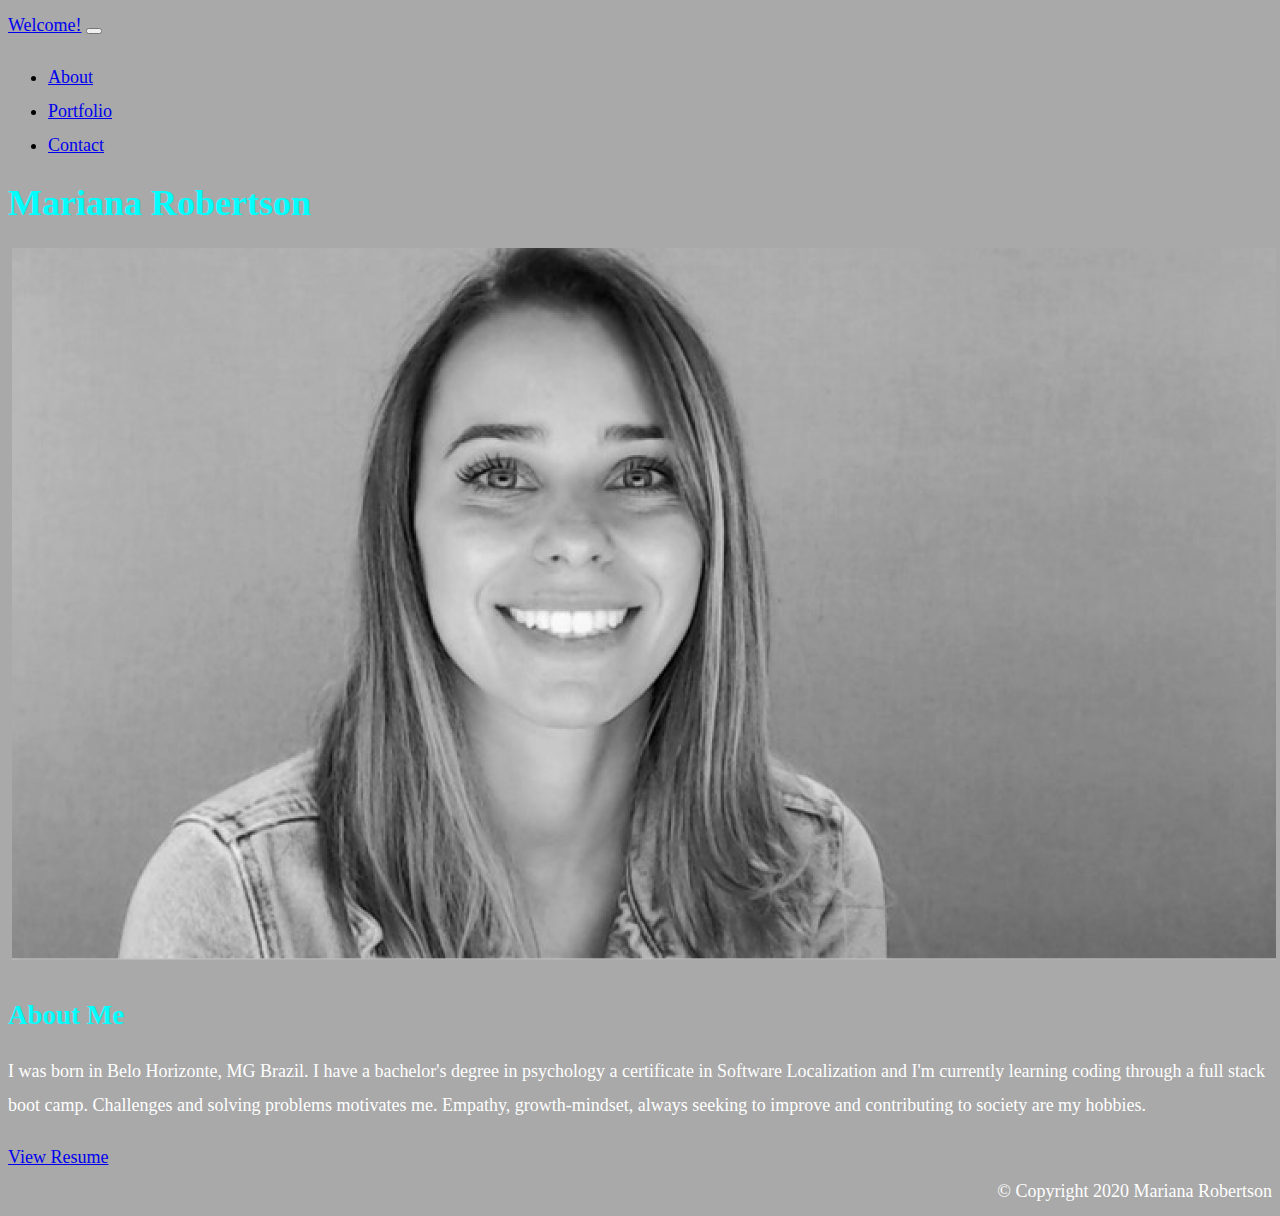
<file: index.html>
<!DOCTYPE html>
<html>

<head>
  <meta charset="utf-8">
  <meta http-equiv="X-UA-Compatible" content="IE=edge">
  <meta name="viewport" content="width=device-width, initial-scale=1">

  <title>About Me</title>
</head>


<link rel="stylesheet" href="https://stackpath.bootstrapcdn.com/bootstrap/4.5.0/css/bootstrap.min.css"
  integrity="sha384-9aIt2nRpC12Uk9gS9baDl411NQApFmC26EwAOH8WgZl5MYYxFfc+NcPb1dKGj7Sk" crossorigin="anonymous">

<link rel="stylesheet" href="Assets/CSS/style.css">
</head>

<body>


  <nav class="navbar navbar-expand-lg navbar-dark bg-dark static-top">
    <a class="navbar-brand" href="./index.html">Welcome!</a>
    <button class="navbar-toggler" type="button" data-toggle="collapse" data-target="#navbarToggleExternalContent"
      aria-controls="navbarToggleExternalContent" aria-expanded="false" aria-label="Toggle navigation">
      <span class="navbar-toggler-icon"></span>
    </button>

    <div class="collapse navbar-collapse" id="navbarResponsive">
      <ul class="navbar-nav ml-auto text-right">
        <li class="nav-item">
          <a class="nav-link active" href="./index.html"> About</a>
        </li>
        <li class="nav-item">
          <a class="nav-link active" href="./portfolio.html">Portfolio</a>
        </li>
        <li class="nav-item">
          <a class="nav-link active" href="./contact.html">Contact</a>
        </li>

      </ul>
    </div>
  </nav>


  
  <div class="container">
    <div class="row">
      
      <div class="col-lg-8 col-md-8 col-sm-12 col-xs-12">
        <div class="page-header">
          <h1>Mariana Robertson</h1>
        </div>

       
        <div class="row">
          <div class="col-lg-12 col-md-3 col-sm-12 col-xs-12">

            <img src="Assets/Images/Mariana Capture.PNG" alt="Picture of Mariana" height="200" weidth="200"
              class="img-thumbnail">
          </div>

          <div class="col-lg-12 col-md-12 col-sm-12 col-xs-12">
            <h2>About Me</h2>
            <p>I was born in Belo Horizonte, MG Brazil. I have a bachelor's degree in psychology a certificate in Software Localization and I'm currently learning coding through a full stack boot camp.
              Challenges and solving problems motivates me. Empathy, growth-mindset, always seeking to improve and contributing to society are my hobbies.
            </p>
        
          </div>
        
          <div class="text-center mt-4">
            <a class="btn btn-xl btn-outline-light" href="https://drive.google.com/file/d/1zVQoqiTigg3sddCazliCdeJkflIuq4s2/view?usp=sharing" download><i class="fas fa-download mr-2"></i>View Resume</a>
        </div>

      
      <!-- <nav class="navbar fixed-bottom navbar-light bg-dark"> -->
        <div class="container">
          <div class="row">
            <div class="col-lg-12">
              <div class="footer"> &copy; Copyright 2020 Mariana Robertson
              </div>
            </div>
          </div>

        </div>
      <!-- </nav> -->

      <script src="https://code.jquery.com/jquery-3.5.1.slim.min.js"
        integrity="sha384-DfXdz2htPH0lsSSs5nCTpuj/zy4C+OGpamoFVy38MVBnE+IbbVYUew+OrCXaRkfj"
        crossorigin="anonymous"></script>
      <script src="https://cdn.jsdelivr.net/npm/popper.js@1.16.0/dist/umd/popper.min.js"
        integrity="sha384-Q6E9RHvbIyZFJoft+2mJbHaEWldlvI9IOYy5n3zV9zzTtmI3UksdQRVvoxMfooAo"
        crossorigin="anonymous"></script>
      <script src="https://stackpath.bootstrapcdn.com/bootstrap/4.5.0/js/bootstrap.min.js"
        integrity="sha384-OgVRvuATP1z7JjHLkuOU7Xw704+h835Lr+6QL9UvYjZE3Ipu6Tp75j7Bh/kR0JKI"
        crossorigin="anonymous"></script>


</body>

</html>
</file>
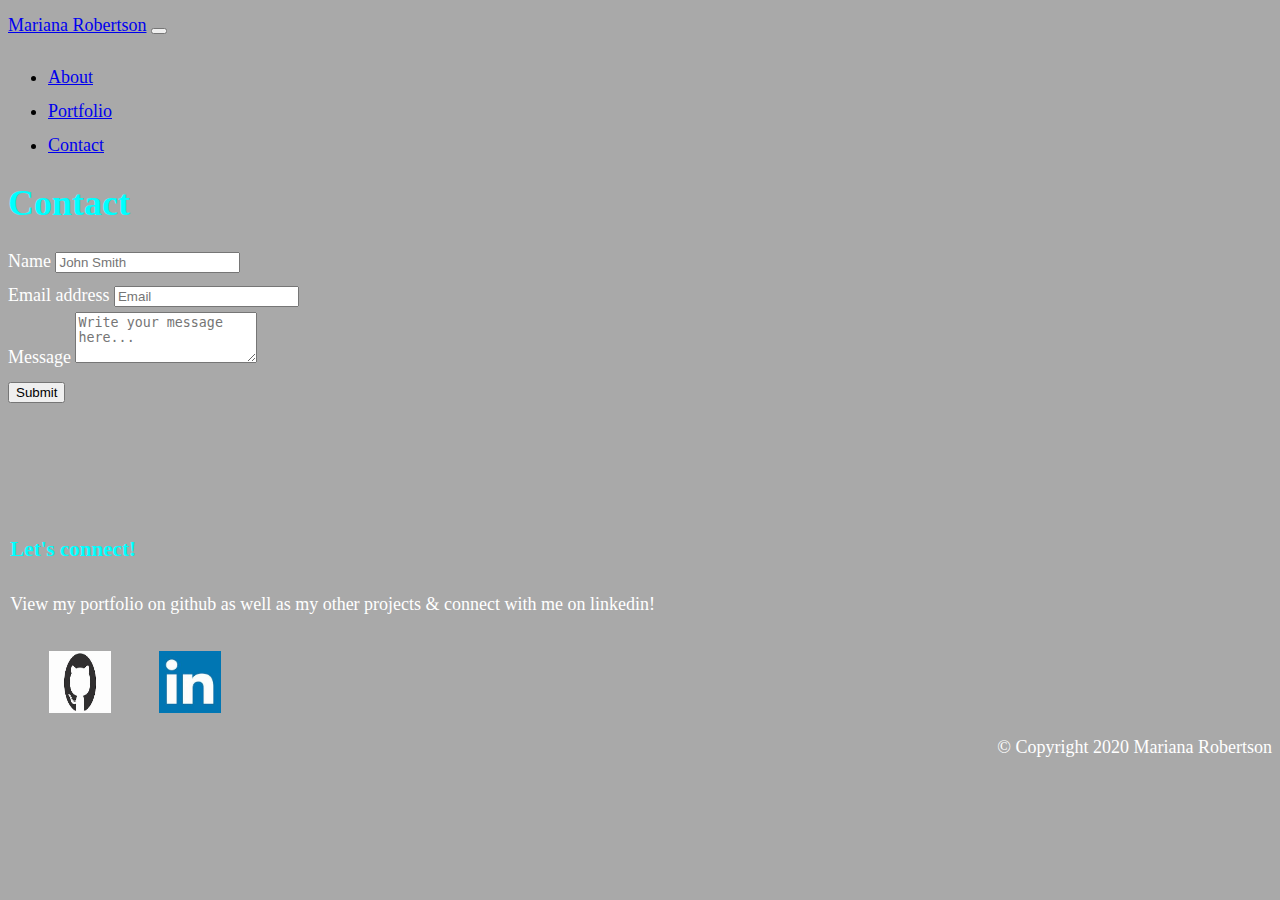
<file: contact.html>
<!DOCTYPE html>
<html>

<head>
  <meta charset="utf-8">
  <meta name="viewport" content="width=device-width, initial-scale=1, shrink-to-fit=no">


<link rel="stylesheet" href="https://stackpath.bootstrapcdn.com/bootstrap/4.5.0/css/bootstrap.min.css"
  integrity="sha384-9aIt2nRpC12Uk9gS9baDl411NQApFmC26EwAOH8WgZl5MYYxFfc+NcPb1dKGj7Sk" crossorigin="anonymous">

<link rel="stylesheet" href="Assets/CSS/style.css">

  <title>Contact Form</title>
</head>
<body>

  <nav class="navbar navbar-expand-lg navbar-dark bg-dark static-top">
    <a class="navbar-brand" href="./index.html">Mariana Robertson</a>
  <button class="navbar-toggler" type="button" data-toggle="collapse" data-target="#navbarToggleExternalContent" aria-controls="navbarToggleExternalContent" aria-expanded="false" aria-label="Toggle navigation">
    <span class="navbar-toggler-icon"></span>
  </button>

  <div class="collapse navbar-collapse" id="navbarResponsive">
    <ul class="navbar-nav ml-auto text-right">
      <li class="nav-item">
        <a class="nav-link active" href="./index.html"> About</a>
      </li>
      <li class="nav-item">
        <a class="nav-link active" href="./portfolio.html">Portfolio</a>
      </li>
      <li class="nav-item">
        <a class="nav-link active" href="./contact.html">Contact</a>
      </li>
      
    </ul>
  </div>
</nav>


 
  <div class="container">
    <div class="row">
      
      <div class="col-lg-8 col-md-8 col-sm-12 col-xs-12">
        <div class="page-header">
          <h1>Contact</h1>
        </div>

       
        <div class="row">
          <div class="col-lg-8 col-md-8 col-sm-12 col-xs-12">
            <form>
              <div class="form-group">
                <label for="exampleInputName">Name</label>
                <input type="name" class="form-control" id="exampleInputName" placeholder="John Smith">
              </div>
              <div class="form-group">
                <label for="exampleInputEmail1">Email address</label>
                <input type="email" class="form-control" id="exampleInputEmail1" placeholder="Email">
              </div>
              <div class="form-group">
                <label for="messageBox">Message</label>
                <textarea class="form-control" rows="3" placeholder="Write your message here..."></textarea>
              </div>
              <button type="button" class="btn btn-light">Submit</button>
              
            </form>
          </div>
        </div>


      <div class="row">
        <div class="col-sm-12">
          <div class="card">
            <div class="card-body">
              <h3 class="card-title">Let's connect!</h3>
              <p class="card-text">View my portfolio on github as well as my other projects & connect with me on linkedin!</p>
              <a href="https://github.com/marianacode" target="_blank"><img src="Assets/Images/Github.jpg" class="img-thumbnail img-circle social img-responsive" alt="Github"></a>
              <a href="https://www.linkedin.com/in/mariana-robertson-00626285/" target="_blank"><img src="Assets/Images/Linkedln.jpg" class="img-thumbnail img-circle social img-responsive" alt="LinkedIn"></a>
            </div>
          </div>

    
      
      <nav class="navbar fixed-bottom navbar-light bg-dark">
        <div class="container">
            <div class="row">
                <div class="col-lg-12">
                    <div class="footer"> &copy; Copyright 2020 Mariana Robertson
                    </div>
                </div>
            </div>

        </div>
    </nav>


      <script src="https://code.jquery.com/jquery-3.5.1.slim.min.js"
      integrity="sha384-DfXdz2htPH0lsSSs5nCTpuj/zy4C+OGpamoFVy38MVBnE+IbbVYUew+OrCXaRkfj"
      crossorigin="anonymous"></script>
  <script src="https://cdn.jsdelivr.net/npm/popper.js@1.16.0/dist/umd/popper.min.js"
      integrity="sha384-Q6E9RHvbIyZFJoft+2mJbHaEWldlvI9IOYy5n3zV9zzTtmI3UksdQRVvoxMfooAo"
      crossorigin="anonymous"></script>
  <script src="https://stackpath.bootstrapcdn.com/bootstrap/4.5.0/js/bootstrap.min.js"
      integrity="sha384-OgVRvuATP1z7JjHLkuOU7Xw704+h835Lr+6QL9UvYjZE3Ipu6Tp75j7Bh/kR0JKI"
      crossorigin="anonymous"></script>

</body>

</html>
</file>
<file: Assets/CSS/style.css>
.panel-default{
    align-content: center;
}
.panel-body {
    background: darkgray;
    align-content: center;
    padding-left: 0px;

}



body {
    background-color: darkgray;
    font-size: 18px;
    line-height: 34px;
    
}


.page-header,
.panel-title {
    color: aqua;
    position: relative;

}





.panel-title {
    text-align: center;
    font-size: 24px;
}

.img-thumbnail {
    display: inline-block;
    max-width: 100%;
    height: auto;
    padding: 4px;
    line-height: 1.42857143;
    border-radius: 4px;

}

.img-fluid {
    float: center;
    width: 200px;
    height: 200px;
    object-fit: cover;
}

p, label {
    color:white;
}

.color {

    background-color: black;

}

.text-secondary {
    color: aqua !important;
}

h2 {
    color: aqua;
}

.author-image {
    width: 200px;
    height: auto;
    margin-top: 10px;
    float: left;
    margin-right: 15px;
    margin-bottom: 10px;
}



.img-circle {
    width: 62px;
    height: 62px;
    margin-top: 8px;
    margin-left: 35px;
}

.card-body {
    -ms-flex: 1 1 auto;
    flex: 1 1 auto;
    min-height: 1px;
    padding: 2.25px;
    background-color: darkgray;
    color: aqua;

    }

.card {
    position: relative;
    display: -ms-flexbox;
    display: flex;
    -ms-flex-direction: column;
    flex-direction: column;
    min-width: 0;
    word-wrap: break-word;
    background-color: darkgray;
    background-clip: border-box;
    border: 0px solid rgba(0,0,0,.125);
    border-radius: .25rem;
    margin-top: 100px;
  
        
    }

    .card1 {
        position: relative;
        display: -ms-flexbox;
        display: flex;
        -ms-flex-direction: column;
        flex-direction: column;
        min-width: 0;
        word-wrap: break-word;
        background-color: darkgray;
        background-clip: border-box;
        border: 0px solid rgba(0,0,0,.125);
        border-radius: .25rem;
        margin-top: 100px;
    }

.footer {
        text-align: right;
        margin-bottom: 0px;   
        color: white;
        
     
}


#closing-paragraph {
    margin-bottom: 150px;
}
</file>
